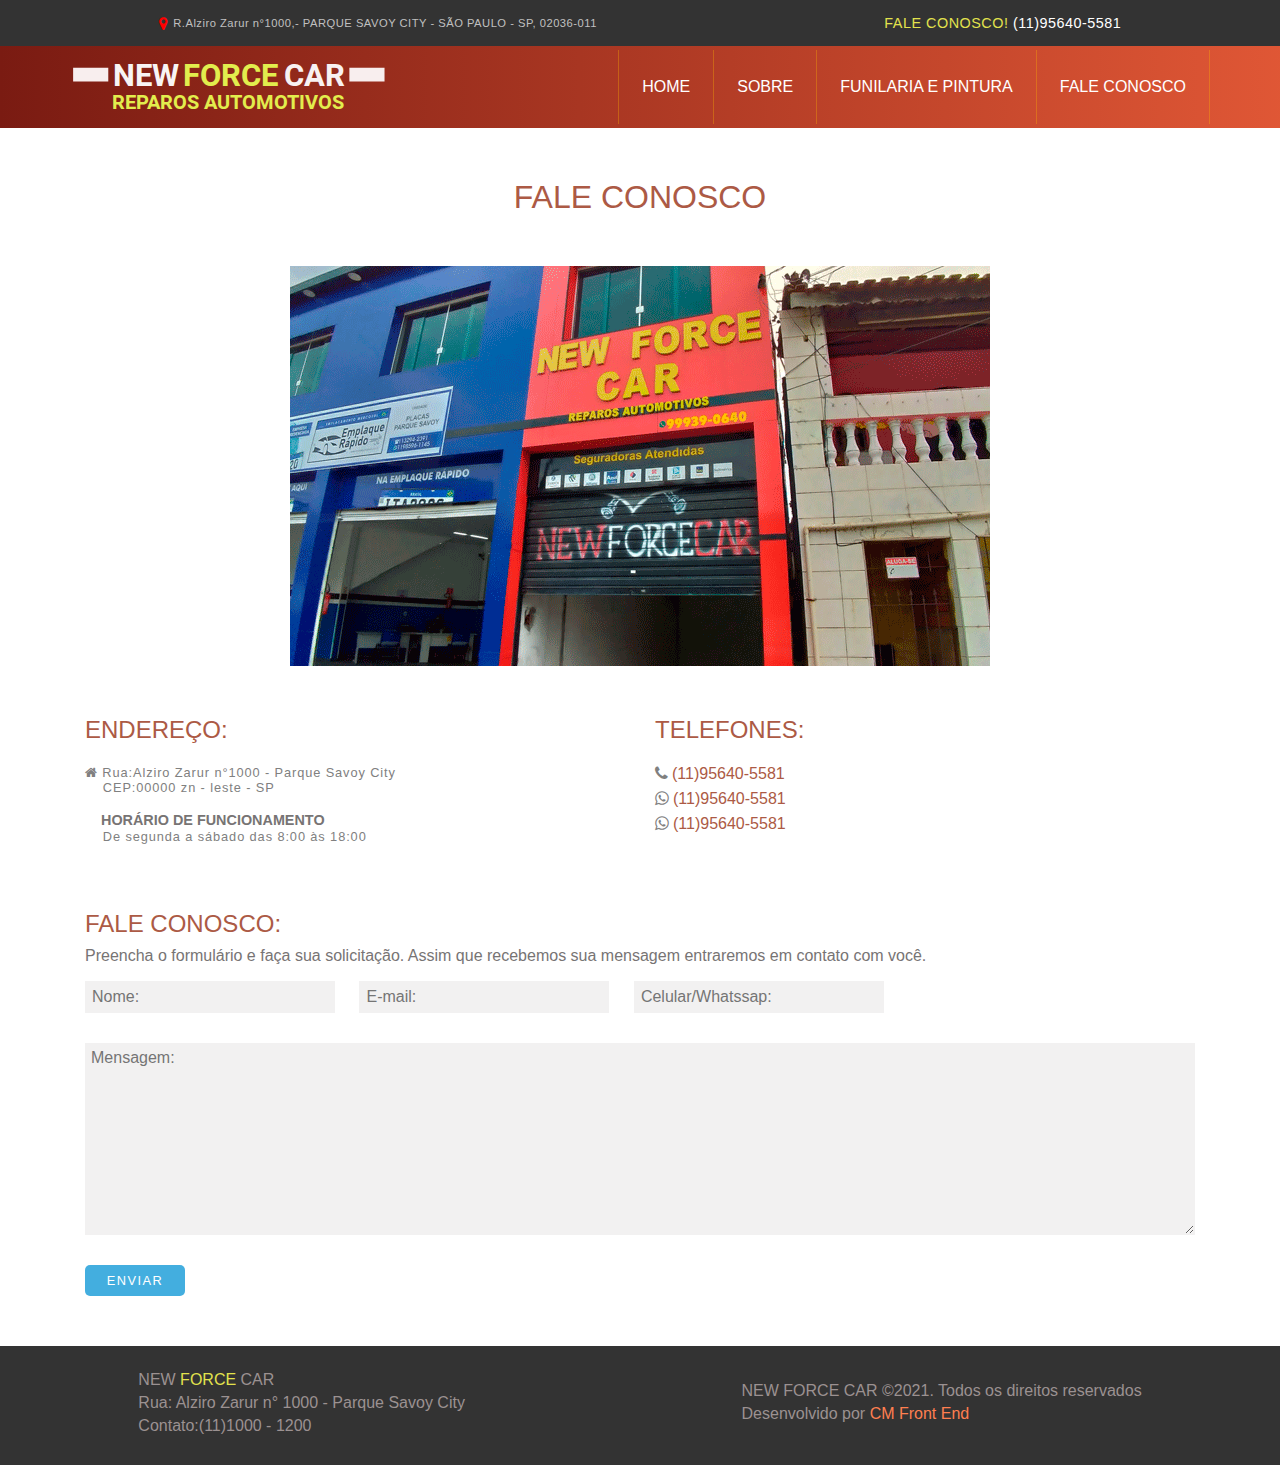
<file: faleConosco.html>
<!doctype html>
<html lang="pt-br">

<head>
  <title>Title</title>
  <!-- Required meta tags -->
  <meta charset="utf-8">
  <meta name="viewport" content="width=device-width, initial-scale=1, shrink-to-fit=no">

  <!-- Bootstrap CSS -->
  <link rel="stylesheet" href="https://stackpath.bootstrapcdn.com/font-awesome/4.7.0/css/font-awesome.min.css"
    integrity="sha384-wvfXpqpZZVQGK6TAh5PVlGOfQNHSoD2xbE+QkPxCAFlNEevoEH3Sl0sibVcOQVnN" crossorigin="anonymous">
  <link rel="stylesheet" href="https://stackpath.bootstrapcdn.com/bootstrap/4.3.1/css/bootstrap.min.css"
    integrity="sha384-ggOyR0iXCbMQv3Xipma34MD+dH/1fQ784/j6cY/iJTQUOhcWr7x9JvoRxT2MZw1T" crossorigin="anonymous">
  <link rel="stylesheet" href="./style/faleConosco/faleConosco.css">
  <link rel="stylesheet" href="./mediaqueries/faleConosco.css">
</head>

<body>
  <div class="container-fluid d-flex justify-content-around align-items-center bg ">
    <p class="header1_Sobre "><i class="fa fa-map-marker fa-lg" aria-hidden="true"></i>R.Alziro Zarur n°1000,- PARQUE SAVOY CITY -  SÃO
      PAULO - SP, 02036-011</p>
    <p class="header2_Sobre"><a href="tel:+55119546405581">FALE CONOSCO!</a> (11)95640-5581</p>
  </div>
  <header>
    <!-- HEADER E CARROSEL -->
    <!-- HEADER -->
    <div class="container-fluid d-flex header3_Sobre" id="nav1">
      <div class="container p-0 mb-0">
        <nav class="navbar navbar-expand-lg navbar-light pt-1 pl-0 pr-0 pb-1">
          <a class="navbar-brand logo" href="#"><img src="./img/logo1.svg" alt="logotipo"></a>
          <button class="navbar-toggler" type="button" data-toggle="collapse" data-target="#navbarNav"
            aria-controls="navbarNav" aria-expanded="false" aria-label="Toggle navigation">
            <span class="navbar-toggler-icon"></span>
          </button>
          <div class="collapse navbar-collapse justify-content-end" id="navbarNav">
            <ul class="navbar-nav">
              <li class="nav-item active navbtn">
                <a class="nav-link text-white" href="./index.html">HOME <span class="sr-only">(current)</span></a>
              </li>
              <li class="nav-item navbtn">
                <a class="nav-link text-white" href="./sobre.html" target="_self">SOBRE</a>
              </li>
              <li class="nav-item navbtn">
                <a class="nav-link text-white" href="./funilariaPintura.html">FUNILARIA E PINTURA</a>
              </li>
              <li class="nav-item navbtn ">
                <a class="nav-link text-white" href="#" tabindex="-1" aria-disabled="true">FALE CONOSCO</a>
              </li>
            </ul>
          </div>
        </nav>
      </div>
    </div>
  </header>
  <section>
    <div class="container faleConosco">
      <div class="texto">
        <h5>FALE CONOSCO</h5>
      </div>
      <div class="img">
        <img src="./img/samucaSobre.png" class="img-fluid" alt="">
      </div>
    </div>
  </section>
  <section>
    <div class="container">
      <div class="row">
        <div class="col-sm-6 col-12 endereco">
          <h4>ENDEREÇO:</h4>
          <p><i class="fa fa-home" aria-hidden="true"></i> Rua:Alziro Zarur n°1000 - Parque Savoy City<br> &nbsp; &nbsp;
            CEP:00000 zn - leste - SP </p>
          <span>&nbsp;&nbsp;&nbsp; HORÁRIO DE FUNCIONAMENTO</span>
          <p>&nbsp;&nbsp;&nbsp; De segunda a sábado das 8:00 às 18:00 </p>
        </div>

        <div class="col-sm-6 col-12 tel">
          <h4>TELEFONES:</h4>
          <p><i class="fa fa-phone" aria-hidden="true">&nbsp;
            </i><a href="tel:+55119546405581">(11)95640-5581</a>
          </p>
          <p><i class="fa fa-whatsapp" aria-hidden="true">&nbsp;
            </i><a href="tel:+55119546405581">(11)95640-5581</a>
          </p>
          <p><i class="fa fa-whatsapp" aria-hidden="true">&nbsp;
            </i><a href="tel:+55119546405581">(11)95640-5581</a>
          </p>
        </div>
      </div>
    </div>
  </section>
  <section>
    <div class="container form">
       <h4>FALE CONOSCO:</h4>
       <p>Preencha o formulário e faça sua solicitação. Assim que recebemos sua mensagem entraremos em contato com você.</p>
       <form action="" method="POST">

        <input type="text" name="nome" id="name" placeholder="Nome:" required>
        <input type="email" name="email" id="email" placeholder="E-mail:" required>
        <input type="number" name="celular" id="celular" placeholder="Celular/Whatssap:" required>
        <textarea name="texto" id="texto" placeholder="Mensagem:" cols="110" rows="10" style="display: block;" required></textarea>
        <button type="submit" value="enviar">ENVIAR</button>
       </form>
    </div>
  </section>
  <footer>
    <div class="footerlogo">
      <p>NEW <span>FORCE</span> CAR</p>
      <p>Rua: Alziro Zarur n° 1000 - Parque Savoy City</p>
      <p>Contato:(11)1000 - 1200</p>
    </div>
    <div class="footerlogo2">

      <p>NEW FORCE CAR &copy;2021. Todos os direitos reservados</p>
      <p>Desenvolvido por <span>CM Front End</span></p>
    </div>


  </footer>






















  <script src="https://code.jquery.com/jquery-3.3.1.slim.min.js"
    integrity="sha384-q8i/X+965DzO0rT7abK41JStQIAqVgRVzpbzo5smXKp4YfRvH+8abtTE1Pi6jizo"
    crossorigin="anonymous"></script>
  <script src="https://cdnjs.cloudflare.com/ajax/libs/popper.js/1.14.7/umd/popper.min.js"
    integrity="sha384-UO2eT0CpHqdSJQ6hJty5KVphtPhzWj9WO1clHTMGa3JDZwrnQq4sF86dIHNDz0W1"
    crossorigin="anonymous"></script>
  <script src="https://stackpath.bootstrapcdn.com/bootstrap/4.3.1/js/bootstrap.min.js"
    integrity="sha384-JjSmVgyd0p3pXB1rRibZUAYoIIy6OrQ6VrjIEaFf/nJGzIxFDsf4x0xIM+B07jRM"
    crossorigin="anonymous"></script>

    <script src="./scripts/faleConosco.js"></script>
</body>

</html>
</file>
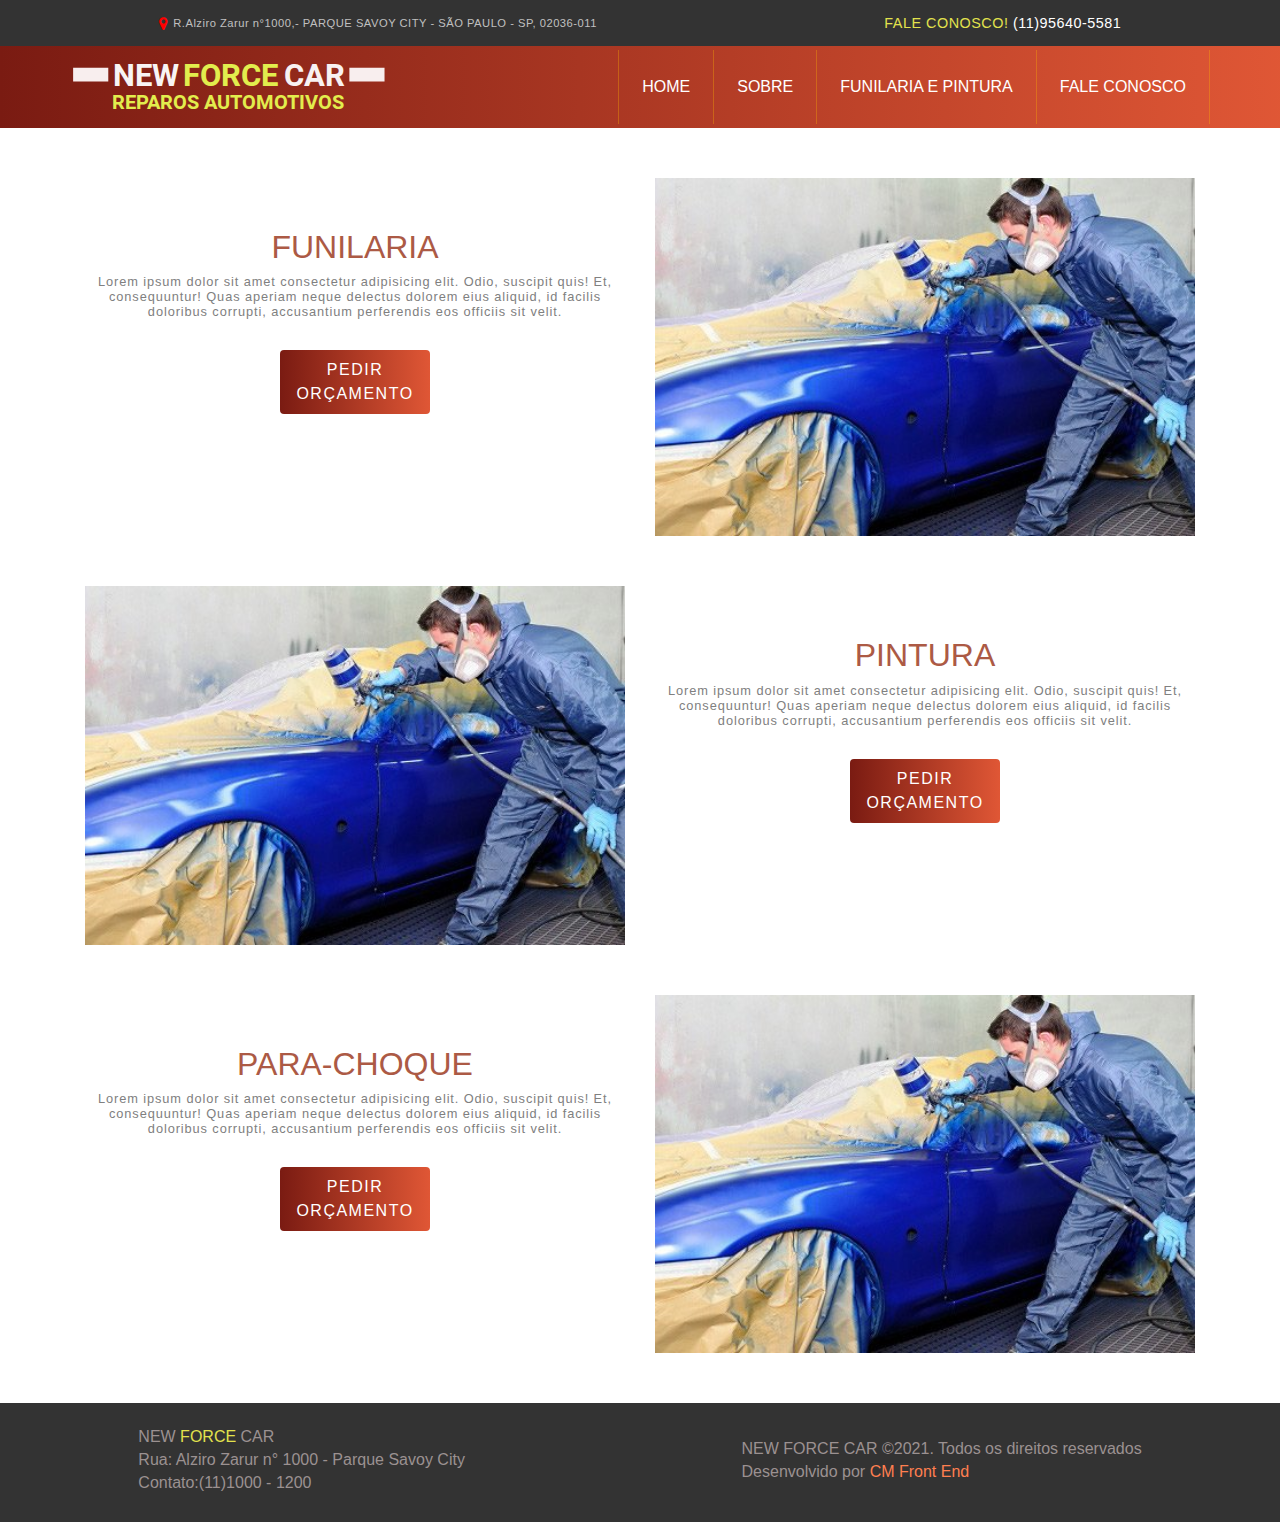
<file: funilariaPintura.html>
<!doctype html>
<html lang="pt-br">

<head>
  <title>Title</title>
  <!-- Required meta tags -->
  <meta charset="utf-8">
  <meta name="viewport" content="width=device-width, initial-scale=1, shrink-to-fit=no">

  <!-- Bootstrap CSS -->
  <link rel="stylesheet" href="https://stackpath.bootstrapcdn.com/font-awesome/4.7.0/css/font-awesome.min.css"
    integrity="sha384-wvfXpqpZZVQGK6TAh5PVlGOfQNHSoD2xbE+QkPxCAFlNEevoEH3Sl0sibVcOQVnN" crossorigin="anonymous">
  <link rel="stylesheet" href="https://stackpath.bootstrapcdn.com/bootstrap/4.3.1/css/bootstrap.min.css"
    integrity="sha384-ggOyR0iXCbMQv3Xipma34MD+dH/1fQ784/j6cY/iJTQUOhcWr7x9JvoRxT2MZw1T" crossorigin="anonymous">

  <link rel="stylesheet" href="./style/funilariaPintura/funilariaPintura.css">
  <link rel="stylesheet" href="./mediaqueries/funilariaPintura.css">
</head>

<body>
  <div class="container-fluid d-flex justify-content-around align-items-center bg ">
    <p class="header1_Sobre "><i class="fa fa-map-marker fa-lg" aria-hidden="true"></i>R.Alziro Zarur n°1000,- PARQUE SAVOY CITY - SÃO
      PAULO - SP, 02036-011</p>
    <p class="header2_Sobre"><a href="tel:+55119546405581">FALE CONOSCO!</a> (11)95640-5581</p>
  </div>
  <header>
    <!-- HEADER E CARROSEL -->
    <!-- HEADER -->
    <div class="container-fluid d-flex header3_Sobre" id="nav1">
      <div class="container p-0 mb-0">
        <nav class="navbar navbar-expand-lg navbar-light pt-1 pl-0 pr-0 pb-1">
          <a class="navbar-brand logo" href="#"><img src="./img/logo1.svg" alt="logotipo"></a>
          <button class="navbar-toggler" type="button" data-toggle="collapse" data-target="#navbarNav"
            aria-controls="navbarNav" aria-expanded="false" aria-label="Toggle navigation">
            <span class="navbar-toggler-icon"></span>
          </button>
          <div class="collapse navbar-collapse justify-content-end" id="navbarNav">
            <ul class="navbar-nav">
              <li class="nav-item active navbtn">
                <a class="nav-link text-white" href="./index.html">HOME <span class="sr-only">(current)</span></a>
              </li>
              <li class="nav-item navbtn">
                <a class="nav-link text-white" href="./sobre.html" target="_self">SOBRE</a>
              </li>
              <li class="nav-item navbtn">
                <a class="nav-link text-white" href="#">FUNILARIA E PINTURA</a>
              </li>
              <li class="nav-item navbtn ">
                <a class="nav-link text-white" href="./faleConosco.html" tabindex="-1" aria-disabled="true">FALE CONOSCO</a>
              </li>
            </ul>
          </div>
        </nav>
      </div>
    </div>
  </header>
  <main>
    <section>
      <div class="container funilaria">
        <div class="row">
          <div class="col-sm-12 col-12 col-lg-6 ">
            <div class="wrapper funilaria img-fluid flex-column text-center justify-content-center">
              <h5>FUNILARIA</h5>
              <p>Lorem ipsum dolor sit amet consectetur adipisicing elit. Odio, suscipit quis! Et, consequuntur! Quas
                aperiam neque delectus dolorem eius aliquid, id facilis doloribus corrupti, accusantium perferendis eos
                officiis sit velit.</p>
              <div class="btnfuni">
                <button class="container btn">
                  <a href="./faleConosco.html">PEDIR ORÇAMENTO</a>
                </button>
              </div>
            </div>
          </div>
          <div class="col-sm-12 col-12 col-lg-6">
            <div class="wrapperImg d-flex img-fluid">
              <img src="./img/pintura.jpg" class="img-fluid" width="700px" height="400px" alt="imagem">

            </div>
          </div>
        </div>
      </div>
      
      <div class="container funilaria">
        <div class="row">
          <div class="col-sm-12 col-12 col-lg-6 pos1">
            <div class="wrapperImg d-flex img-fluid">
              <img src="./img/pintura.jpg" class="img-fluid" width="700px" height="400px" alt="imagem">
            </div>
          </div>
          <div class="col-sm-12 col-12 col-lg-6 pos2">
            <div class="wrapper funilaria img-fluid flex-column text-center justify-content-center">
              <h5>PINTURA</h5>
              <p>Lorem ipsum dolor sit amet consectetur adipisicing elit. Odio, suscipit quis! Et, consequuntur! Quas
                aperiam neque delectus dolorem eius aliquid, id facilis doloribus corrupti, accusantium perferendis eos
                officiis sit velit.</p>
              <div class="btnfuni">
                <button class="container btn">
                  <a href="./faleConosco.html">PEDIR ORÇAMENTO</a>
                </button>
              </div>
            </div>
          </div>
        </div>
      </div>
      <div class="container funilaria">
        <div class="row">
          <div class="col-sm-12 col-12 col-lg-6">
            <div class="wrapper funilaria img-fluid flex-column text-center justify-content-center">
              <h5>PARA-CHOQUE</h5>
              <p>Lorem ipsum dolor sit amet consectetur adipisicing elit. Odio, suscipit quis! Et, consequuntur! Quas
                aperiam neque delectus dolorem eius aliquid, id facilis doloribus corrupti, accusantium perferendis eos
                officiis sit velit.</p>
              <div class="btnfuni">
                <button class="container btn">
                  <a href="./faleConosco.html">PEDIR ORÇAMENTO</a>
                </button>
              </div>
            </div>
          </div>
          <div class="col-sm-12 col-12 col-lg-6">
            <div class="wrapperImg d-flex img-fluid">
              <img src="./img/pintura.jpg" class="img-fluid" width="700px" height="400px" alt="imagem">

            </div>
          </div>
        </div>
      </div>

    </section>
  </main>
  <footer>
    <div class="footerlogo">
      <p>NEW <span>FORCE</span> CAR</p>
      <p>Rua: Alziro Zarur n° 1000 - Parque Savoy City</p>
      <p>Contato:(11)1000 - 1200</p>
    </div>
    <div class="footerlogo2">

      <p>NEW FORCE CAR &copy;2021. Todos os direitos reservados</p>
      <p>Desenvolvido por <span>CM Front End</span></p>
    </div>


  </footer>

  <!-- Optional JavaScript -->
  <!-- jQuery first, then Popper.js, then Bootstrap JS -->
  <script src="https://code.jquery.com/jquery-3.3.1.slim.min.js"
    integrity="sha384-q8i/X+965DzO0rT7abK41JStQIAqVgRVzpbzo5smXKp4YfRvH+8abtTE1Pi6jizo"
    crossorigin="anonymous"></script>
  <script src="https://cdnjs.cloudflare.com/ajax/libs/popper.js/1.14.7/umd/popper.min.js"
    integrity="sha384-UO2eT0CpHqdSJQ6hJty5KVphtPhzWj9WO1clHTMGa3JDZwrnQq4sF86dIHNDz0W1"
    crossorigin="anonymous"></script>
  <script src="https://stackpath.bootstrapcdn.com/bootstrap/4.3.1/js/bootstrap.min.js"
    integrity="sha384-JjSmVgyd0p3pXB1rRibZUAYoIIy6OrQ6VrjIEaFf/nJGzIxFDsf4x0xIM+B07jRM"
    crossorigin="anonymous"></script>


  <script src="./scripts/funilariaPintura.js"></script>




</body>

</html>
</file>
<file: style/faleConosco/faleConosco.css>
*{ 
   /*  box-shadow: inset 0px 0px 0px 1px rgba(0, 255, 64, 0.349); */   
    margin: 0; 
    padding: 0;
    box-sizing: border-box;
    /* text-decoration: none; */
    
}
h5,h4{
    color:rgb(172, 90, 69) ;
}
:root{
    --corPrincipal:linear-gradient(to right, #7a1b12 0%, #df5432fb 100%);
    --corSecundaria:#e2e24d;
}
html{
    scroll-behavior: smooth;
    overflow-x: hidden;
}
body{
    font-family: ubuntu,Arial, Helvetica, sans-serif; 
    line-height: normal;
    /* scroll-behavior: smooth; */
    overflow-x: hidden;
    /* background-color: rgba(215, 224, 224, 0.575); */
}
a{
    color: white;
}
a:hover{
    color: white;
}
a:link{
    text-decoration: none;  
}
.header1_Sobre{
    margin-bottom: 0;
    font-size: 0.7em;
    color: silver;
}
.header2_Sobre{
    color: #fff;
    margin-bottom: 0;
    font-size: 0.9em;
}
.header2_Sobre a{
    text-decoration: none;
    color: var(--corSecundaria);
}
.bg{
    
    padding-top: 15px;
    padding-bottom: 15px;
    flex-wrap: wrap; 
    background: #333333;
}
.bg p{
    letter-spacing: 0.5px;
    align-items: center;
}
.bg p i{
    color: red;
    margin-right: 5px;
}
.header3_Sobre{
    padding: 0;
    background-image: var(--corPrincipal);
}

.navbtn{
    padding:20px 15px 20px 15px;
}
ul li{
    border-left: 1px solid rgb(255 187 0 / 31%);
}
ul li:last-child{
    border-right: 1px solid rgb(255 187 0 / 31%);
}
ul li:hover{
    background-color:rgb(204, 58, 39);
}

.faleConosco{
    display: flex;
    margin-top: 50px;
    margin-bottom: 50px;
    justify-content: center;
   /*  text-align: center; */
    flex-direction: column;
    align-items: center;
}
.texto h5{
    margin-bottom: 50px;
   /*  display: flex; */
    font-size: 2em;
    /* color: rgb(172, 90, 69); */
}
.endereco h4{
   /*  color: rgb(172, 90, 69); */
    margin-bottom: 20px;
}
.endereco p{
    color: gray;
    font-size: 0.8em;
    letter-spacing: 0.9px;
}
.endereco span{
    color: rgb(119, 116, 116);
    font-size: 0.9em;
    font-weight: bold;
}
.tel h4{
   /*  color:rgb(172, 90, 69); */
    margin-bottom: 20px;
}
.tel p{
    margin-bottom: 7px;
}
.tel i{
    color: gray;
}
.tel a{
    color:rgb(172, 90, 69);
}

.form{
    margin-top: 50px;
    margin-bottom: 50px;
}
.form p{
    color: rgb(119, 116, 116) ;
}
.form input{
    width: 250px;
    margin-right: 20px;
    padding: 5px;
    border-color:  rgba(255, 255, 255, 0);
    background-color: rgba(184, 180, 180, 0.185);
}
.form input:focus{
    outline: none;
}
#texto{
    width: 100%;
    margin-top: 30px;
    margin-bottom: 30px;
    padding: 5px;
    border-color:  rgba(255, 255, 255, 0);
    background-color: rgba(184, 180, 180, 0.185);

}
#texto:focus{
    outline: none;
}

button{
    width: 100px;
    padding: 8px 10px 8px 10px;
    font-size: 0.8em;
    color: white;
    letter-spacing: 1.5px;
    border: none;
    background-color: rgba(35, 160, 218, 0.856);
    border-radius: 5px;
   /*  background-image: var(--corPrincipal); */
}

footer{
    display: flex;
    /* position: absolute; */
    width: 100%;
    background: #333333;
    justify-content: space-around;
    align-items: center;
    bottom: 0;
}
.footerlogo{
    display: flex;
    flex-direction: column;
    padding: 25px;
    
}
.footerlogo p{
    margin-bottom: 5px;
    color: rgb(155, 145, 145);
}
.footerlogo span{
    color: var(--corSecundaria);
}
.footerlogo2{
    padding: 25px;
}
.footerlogo2 p{
    margin-bottom: 5px;
    color: rgb(155, 145, 145);
}
.footerlogo2 span{
    color: coral;
}
</file>
<file: mediaqueries/faleConosco.css>
@media screen and (max-width: 480px){
    .form input{
        margin-top: 10px;
        margin-bottom: 10px;
    }
    footer{
        display: block;
    }
    footer .footerlogo{
        padding-top: 15px;
        padding-bottom: 10px;
    }
    footer .footerlogo2{
        padding-top: 15px;
        padding-bottom: 10px;
    }
}
@media screen and (min-width: 481px) and (max-width: 990px){
     .form input{
        margin-top: 10px;
        margin-bottom: 10px;
    }
}
</file>
<file: style/funilariaPintura/funilariaPintura.css>
*{ 
    /* box-shadow: inset 0px 0px 0px 1px rgba(0, 255, 64, 0.349); */   
    margin: 0; 
    padding: 0;
    box-sizing: border-box;

}
:root{
    --corPrincipal:linear-gradient(to right, #7a1b12 0%, #df5432fb 100%);
    --corSecundaria:#e2e24d;
}
html{
    scroll-behavior: smooth;
    overflow-x: hidden;
}
body{
    font-family: ubuntu,Arial, Helvetica, sans-serif; 
    line-height: normal;
    overflow-x: hidden;
}
a{
    color: white;
}
a:hover{
    color: white;
}
a:link{
    text-decoration: none;  
}

.header1_Sobre{
    margin-bottom: 0;
    font-size: 0.7em;
    color: silver;
}
.header2_Sobre{
    color: #fff;
    margin-bottom: 0;
    font-size: 0.9em;
}
.header2_Sobre a{
    text-decoration: none;
    color: var(--corSecundaria);
}
.bg{
    
    padding-top: 15px;
    padding-bottom: 15px;
    flex-wrap: wrap; 
    background: #333333;
}
.bg p{
    letter-spacing: 0.5px;
    align-items: center;
}
.bg p i{
    color: red;
    margin-right: 5px;
}
.header3_Sobre{
    padding: 0;
    background-image: var(--corPrincipal);
}


.navbtn{
    padding:20px 15px 20px 15px;
}
ul li{
    border-left: 1px solid rgb(255 187 0 / 31%);
}
ul li:last-child{
    border-right: 1px solid rgb(255 187 0 / 31%);
}
ul li:hover{
    background-color:rgb(204, 58, 39);
}

.wrapper h5{
    color: rgb(172, 90, 69);
    font-size: 2em;
}
.funilaria{
    margin-top: 50px;
}
.funilaria:last-child{
    margin-bottom: 50px;
}
.funilaria p{
    color: gray;
    font-size: 0.8em;
    letter-spacing: 0.9px;
}
.btnfuni button{
    margin-top: 15px;
    outline: none;
}

.container .btn{
    width: 150px;
    padding: 8px 10px 8px 10px;
    font-size: 1em;
    letter-spacing: 1.5px;
    border: none;

    background-image: var(--corPrincipal);
}

footer{
    display: flex;
    width: 100%;
    background: #333333;
    justify-content: space-around;
    align-items: center;
    bottom: 0;
}
.footerlogo{
    display: flex;
    flex-direction: column;
    padding: 25px;
    
}
.footerlogo p{
    margin-bottom: 5px;
    color: rgb(155, 145, 145);
}
.footerlogo span{
    color: var(--corSecundaria);
}
.footerlogo2{
    padding: 25px;
}
.footerlogo2 p{
    margin-bottom: 5px;
    color: rgb(155, 145, 145);
}
.footerlogo2 span{
    color: coral;
}
</file>
<file: mediaqueries/funilariaPintura.css>
@media screen and (max-width: 480px){
    /* .container:nth-child(2){
        position: relative;
    } */
    /* .pos1{
        top:00px
    } */
    /* .pos2{
        position: absolute;
    } */
    .funilaria:first-child{
        margin-top: 20px;
    }
    

    .pos1{
        order: 2;
    }
    .pos2{
        order: 1;
    }

    .logo6 img {
        width: 300px;
    }
    footer{
        display: block;
    }
    footer .footerlogo{
        padding-top: 15px;
        padding-bottom: 10px;
    }
    footer .footerlogo2{
        padding-top: 15px;
        padding-bottom: 10px;
    }
}

@media screen and (min-width: 481px) and (max-width: 990px){
     .funilaria:first-child{
        margin-top: 20px;
    }
    .pos1{
        order: 2;
    }
    .pos2{
        order: 1;
    }

    .logo6 img {
        width: 300px;
    }
    footer{
        display: block;
    }


}
</file>
